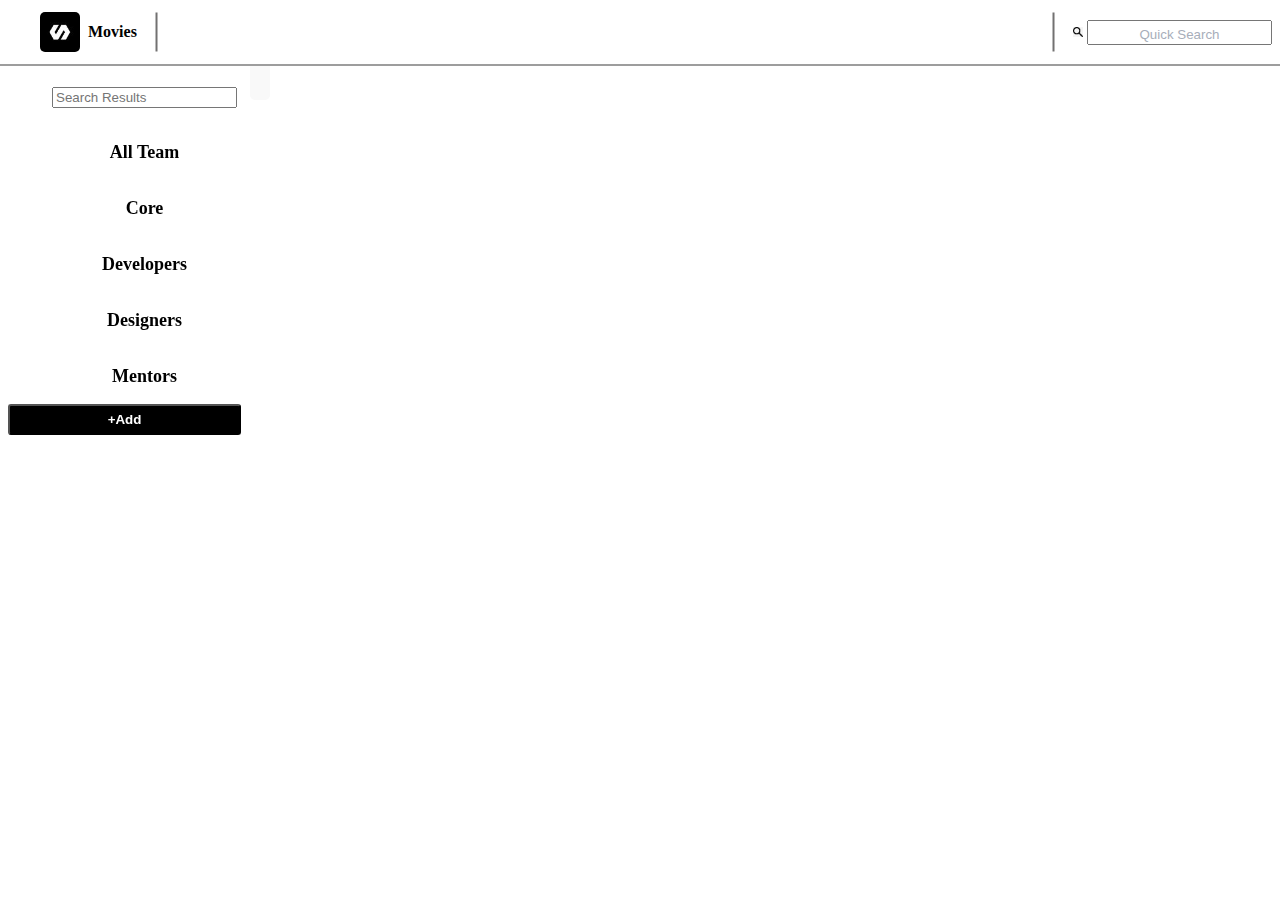
<file: index.html>
<!DOCTYPE html>
<html lang="en">
<head>
  <link rel="stylesheet" href="style.css">
    <meta charset="UTF-8">
    <meta http-equiv="X-UA-Compatible" content="IE=edge">
    <meta name="viewport" content="width=device-width, initial-scale=1.0">
    <title>TMDB</title>
    <script src="text.js" defer></script>
</head>
<body>
     <header >
        
         <div class="heading">
            <div class="Logo">
                <img class="logo1" src="img2.jpeg" alt="logo"/>
                <span>Movies</span>
                <hr>
            </div>
            <div class="searchBar">
              <hr>
                <div class="searchImg">
                  <img class="logo2" src="img1.jpeg" alt="logo"/>               
                </div>
                <div id="search-movies">
                    <input type="text" class="searchBox " id='searchtext' placeholder="Quick Search"/>
                </div>
            </div>
         </div>
     </header>
    
     <div class="a">
        <main >
                <div id="team-list">
                    <ul>
                        <li  >
                            <input type="text" class="search"  placeholder="Search Results" data-search/>
                        </li>
                        <li >
                          <a href="#">All Team</a>
                        </li>
                        <li >
                            <a href="#">Core</a>
                        </li>
                        <li>
                            <a href="#">Developers</a>
                        </li>
                        <li>
                            <a href="#">Designers</a>
                        </li>
                        <li>
                            <a href="#">Mentors</a>
                        </li>
                        <button class="Add">
                            +Add
                          </button>
                    </ul>
                    
                </div>
        
                  
        </main>
        <section id="movieList">
        </section>

        <section id="movieDetails">
        </section>
        </div>
    </body>
</html>
</file>
<file: style.css>
header{
  display: flex;
  max-height: 50px;
  padding-bottom: 0.75rem;
  padding-top: 0.75rem;
  border-bottom:2px solid  rgb(157, 157, 157);
  background-color: white;
  margin-left: 51.67px; 
  position: fixed;
  z-index:9;
  margin:0px;
  background-color:white;
  margin-left: 0px;
  width: 100%;
  
}
*{
  margin:0px;
}

header div.heading{
  display: flex;
  justify-content: space-between;
  align-items: center;
  flex-grow: 1;
 
}

header div div.Logo{
  padding-left: 2.5rem;
  display:flex;
  align-items: center;
}
hr{
  width: 37.03px;
height: 0px;

border: 1px solid rgb(114, 113, 113);
transform: rotate(90deg);
}
header div .logo{
  width: 32.42px;
  display: inline;
}

header div .searchBar{
  display: flex;
  align-items: center;
  padding-left: 10px;
  padding-right: 0px;
  position: relative;
  

}

header span{
  font-size: 16px;
  font-weight: bold;
  text-align: center;
  padding-left: 8px;
}

div .searchImg .logo2{
  width: 10px;
  display: inline;
  padding-top: 4px;
  
}

div .searchBox{
  padding-bottom: 1px;
  padding-top: 5px;
  margin-left: 0.25rem;
  margin-right: 0.5rem;
 
}

div .searchBar input::placeholder{
  text-align: center;
  color: #A7AEBA;
}

div .searchBox:focus{
  text-align: center;
  border: 3px solid grey;
  border-radius: 12px;
  outline: none;
}
.a{
  display: flex;
  
}


main {
  display: flex;
  flex: 10%;
  flex-flow: column;
  margin-top: 60px;
  justify-content: space-between;
  padding-bottom: 28px;
  border-right-width: 2px;
  grid-column: span 1 / span 1;
  border-right-color: rgb(168 162 158);
  position:fixed ;
}

main ul{
  display: flex;
  flex-flow: column;
  padding: 0.5rem;
  font-size: 0.875rem;
  line-height: 1.25rem;
  margin-top: 1.rem;
  font-weight: bold;
  
  padding: 8px;
  text-align: center;
}

main ul li {
  list-style-type: none;
  font-size: 1.125rem; 
  line-height: 1.75rem;
  margin: 0.25rem;
  margin-left: 24px;
  padding-top: 10px;
  padding-bottom:10px;
  padding-left: 20px;
  
} 
a{
  text-decoration: none;
  color: black;
}
main ul li:hover {
   background-color:rgb(203, 202, 202);
  border: solid 2px black;
  
}

.Add{
  display: flex;
  flex-flow: column;
  padding: 6px;
  background-color: black;
  color: white;
  border-radius: 3px;
  font-weight: 900;
}
.Add:hover{
background-color: white;
color: black;
border: solid 1px black;
}
#movieList {
  display: flex;
  flex-wrap: wrap;
  justify-content: center;
  margin-left:250px;
  margin-top:100px;

}
.movie-item {
  position: relative;
  display: inline-block;
  margin: 10px;
  cursor: pointer;
}

.movie-item img {
  width: 200px;
  height: auto;
}

.movie-item-overlay {
  position: absolute;
  top: 0;
  left: 0;
  width: 100%;
  height: 100%;
  color: white;
  padding: 10px;
  background-size: cover;
  background-position: center;
  display: flex;
  flex-direction: column;
  justify-content: flex-end;
  opacity: 0;
  transition: opacity 0.3s; 
}


.logo1{
  height: 40px;
  border-radius: 5px;
  
  }


.movie-item:hover .movie-item-overlay {
  opacity: 1;
}

.movie-title{
  margin: auto;
  padding: 5px;
  color: white;
  border-radius: 5px;
  font-size: 16px;
  font-weight: bold;
}

.movie-genre{
  margin: auto;
  padding: 5px;
  color: lightgoldenrodyellow;
  border-radius: 5px;
  font-size: 16px;

}
.movie-rating {
  margin: auto;
  padding: 5px;
  color:black;
  border-radius: 5px;
  font-size: 16px;
}


#movieDetails {
  display: flex;
  justify-content: flex-start;
  align-items: flex-start;
  margin-top: 20px;
  padding: 10px;
  background-color: #f9f9f9;
  border-radius: 5px;
  text-align: left;
}

#movieDetails img {
  width: 200px;
  height: auto;
  margin-right: 20px;
}

#movieDetails .movie-info {
  flex-grow: 1;
}

.movie-item {
  position: relative;
  display: inline-block;
  margin: 10px;
  cursor: pointer;
  transition: transform 0.3s;
}

.movie-item:hover {
  transform: scale(1.05);
}
</file>
